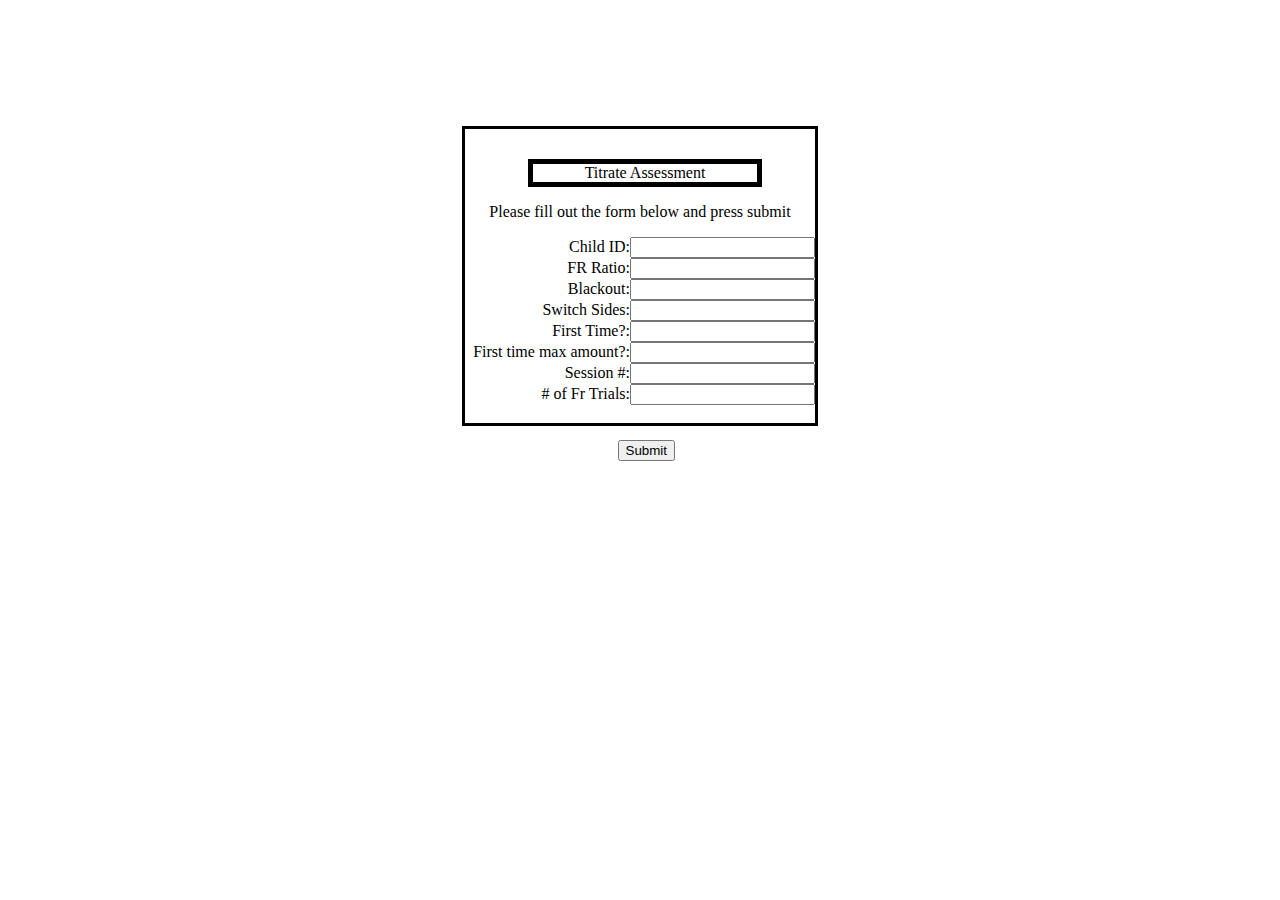
<file: menu.html>
<!DOCTYPE html>
 <html lang="en">

<head>
     <meta charset="UTF-8">
     <title>Data Entry Fields</title>
    <link rel="stylesheet" href="menustyle.css" type="text/css">
    <script src="https://ajax.googleapis.com/ajax/libs/jquery/3.2.1/jquery.min.js"></script>


 </head>

 <body>
     <div class ="Menu-Container">
        <p>Titrate Assessment</p>
        <p>Please fill out the form below and press submit</p>
        <div id="My_form">

            Child ID:<input type="text" name="child_id">
            <br>
            FR Ratio:<input type="number" name="fr_ratio">
            <br>
            Blackout:<input type="number" name="blackout">
            <br>
            Switch Sides:<input type="text" name="switch_sides">
            <br>
            First Time?:<input type="text" name="first_time">
            <br>
            First time max amount?:<input type="number" name="maxamount">
            <br>
            Session #:<input type="number" name="session">
            <br>
            # of Fr Trials:<input type="number" name="how_many_fr_trials">
            <br>


            <button type="button" id="Submit_button">Submit</button>
        </div>
    </div>
    <div id="main_app" contenteditable="true">
    </div>

 <script>
 $(document).ready(function(){

     var child_id = null;
     var fr_ratio = null;
     var blackout_time = null;
     var switch_sides = null;
     var first_time = null;
     var first_time_max_amount = null;
     var session = null;
     var how_many_fr_trials = null;

     //On button press, grab entry field values and store in variables
     $("#Submit_button").click(function(){

        //Grabs the data from menu
        child_id = $('[name=child_id]').val();
        fr_ratio = $('[name=fr_ratio]').val();
        blackout_time = $('[name=blackout]').val();
        switch_sides = $('[name=switch_sides]').val();
        first_time = $('[name=first_time]').val();
        first_time_max_amount = $('[name=maxamount]').val();
        session = $('[name=session]').val();
        how_many_fr_trials = $('[name=how_many_fr_trials]').val();

        //first_val = $('[name=maxamo]').val();

        //data object we will pass after this page is done
        var my_data = {
            key0: child_id,
            key1: fr_ratio,
            key2: blackout_time,
            key3: switch_sides,
            key4: first_time,
            key5: first_time_max_amount,
            key6: session,
            key7: how_many_fr_trials,
        };

        //hide all pages I don't need
        $('html').hide();

        //Stores data inside localstorage.
        localStorage.setItem('Entry_Data', JSON.stringify(my_data));

        //Display my main html page. Done
        window.location.replace('index.html');

     });
 });

 </script>
 </body>

 </html>
</file>
<file: menustyle.css>
p {
    width: inherit;
}
p:first-of-type{
    border: 5px solid black;
    width: 64%;
    margin-left: 18%;
}

body {
    text-align: center;
    background-image: url(https://image.freepik.com/free-vector/science-background-design_1212-531.jpg);
    background-size: contain;
}


.Menu-Container {/*background-image:url(images/BF_Skinner.jpg);
background-position:center;*/
    height: 280px;
    width: 350px;
    margin: 0 auto;
    padding-top: 14px;
    margin-top: 10%;
    background-color: white;
    border: 3px solid black;
}

#My_form {
    text-align: right;
}

#Submit_button {
    width: inherit;
    margin-right: 40%;
    margin-top: 10%;
}
</file>
